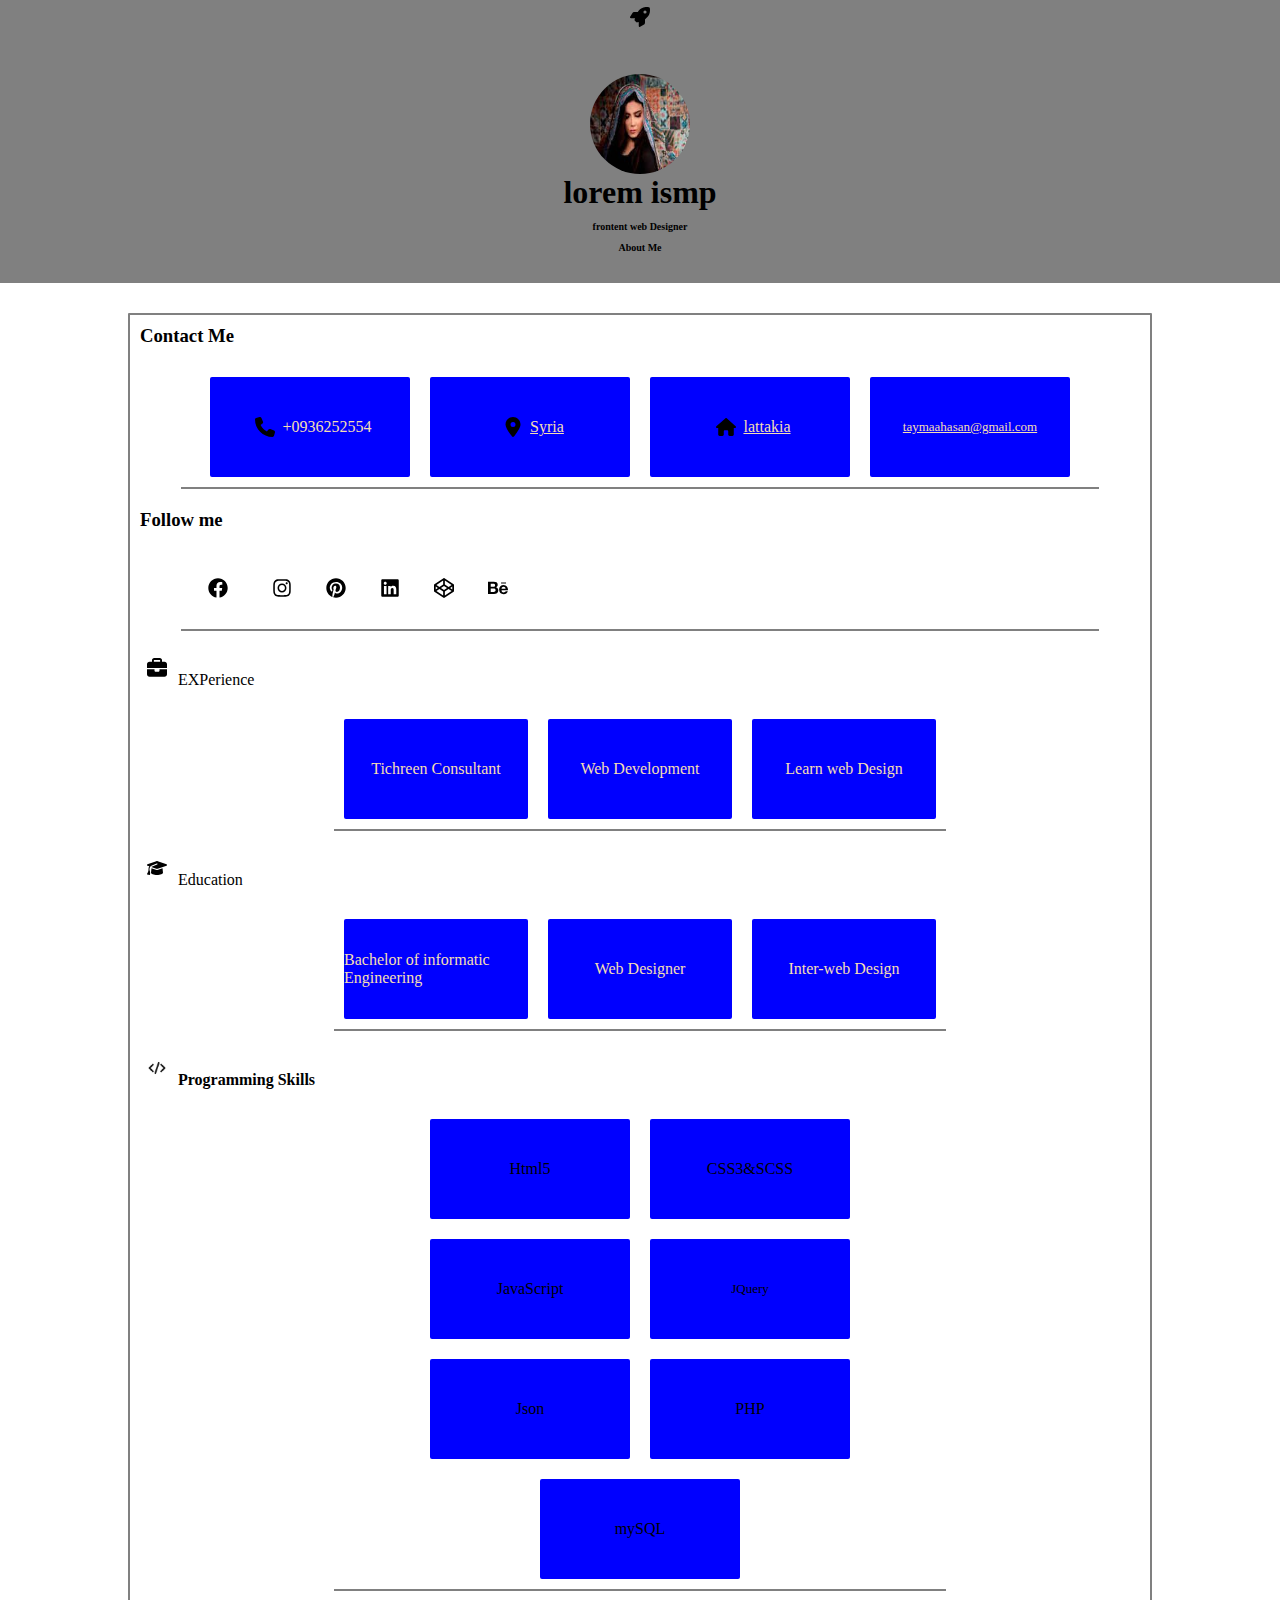
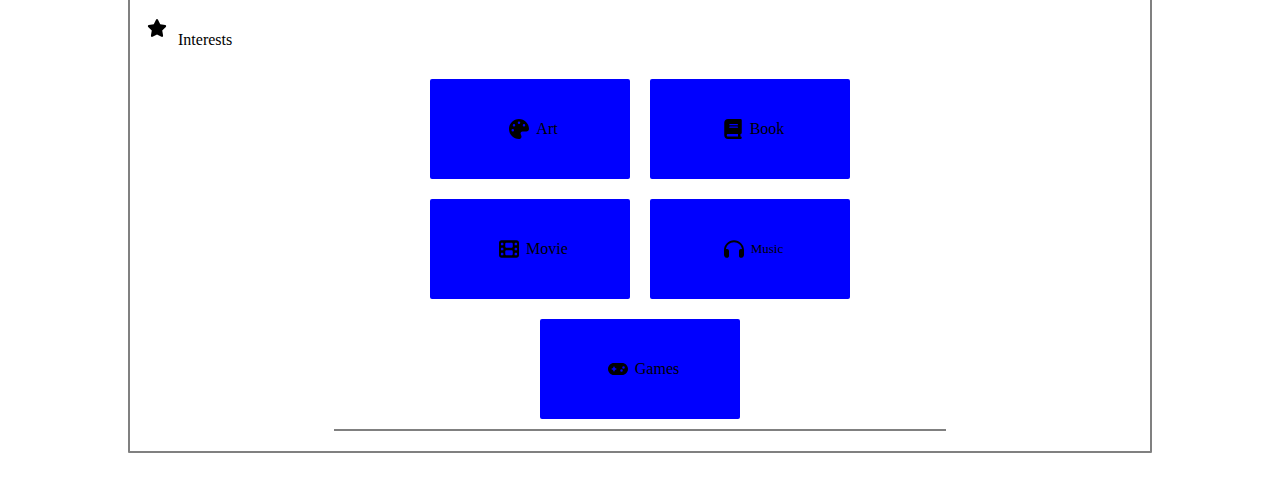
<file: task2-1/index2.html>
<!DOCTYPE html>
<html lang="en">
    <head>
        <meta charset="UTF-8">
        <meta name="viewport" content="width=device-width, initial-scale=1.0">
        <title>task2</title>
        <link rel="stylesheet" href="assest/style2.css"/>

    </head>
<body>

            <header>
                <nav class="about-me">
                    <img  class="img1-2-3" src="./assest/image/piolt.svg" /> 
                                    
                    <img class="jpg" src="./assest/image/taymaa.jpg" />

                <h1>lorem ismp</h1>
                <h3 class="h3h4"> frontent web  Designer</h3>
                <h4 class="h3h4"> About Me</h4> 
                </nav>
            </header> 

                  <main> 
                    <div class="box">
                        <h3 class="contactme">Contact Me</h3>
                   <div class="section1">
                           <div class="one">
                               <img  class="img1-2-3"src="./assest/image/phone.svg" />
                               <span class="colorwhite"> +0936252554</span> 
                           </div>
   
                               <div class="tow">
                                   <img  class="img1-2-3" src="./assest/image/location.svg" />
                                
                                   <a href="my location"  class="colorwhite">Syria</a>
                               </div>
   
                                   <div class="three">
                                       <img  class="img1-2-3" src="./assest/image/house.svg"/>
                                                    
                                                       <a href="my house" class="colorwhite">lattakia</a>
                                   </div>
                           
                               <div class="four">
                                   
                                   <a href="my mail"class="colorwhite">taymaahasan@gmail.com</a> 
                               </div>
                   </div>   
   
                   <h3 class="contactme">Follow me</h3>
   
                   <div  class="section2"> 
                           
                              
                                   <a href="https://www.facebook.com/profile.php?id=100090004147592&mibextid=JRoKGi" target="_blank" title="myfacebook page" style="margin: 20px;"><img src="./assest/image/facebook.svg" class="img1-2-3"/></a>
                                   <a href="instagram" target="_blank" title="myinstagram page" class="contactme"> <img src="./assest/image/instagram.svg"class="img1-2-3"/></a>
                                   <a href="pinterest" target="_blank" title="mypinterest page" class="contactme">   <img src="./assest/image/pinterest.svg" class="img1-2-3"/></a>
                                   <a href="liinkedin" target="_blank" title="mylinkedin page" class="contactme">  <img src="./assest/image/linkedin.svg"class="img1-2-3"/></a>
                                   <a href="codepen" target="_blank" title="mycodepen page" class="contactme">  <img src="./assest/image/codepen.svg" class="img1-2-3"/></a>
                                   <a href="behance" target="_blank" title="my behance page" class="contactme"> <img src="./assest/image/behance.svg"class="img1-2-3" /></a>
                           
                               
   
                   </div>
                       

   
                           
                       <span class="contactme" >
                           <img src="./assest/image/briefcase-solid.svg"  class="img1-2-3" />
                       EXPerience
                       </span>       
                       
                           <div class="section3">
                           
                               <div class="one colorwhite" >
                                   Tichreen Consultant
                               </div>
                               <div class="tow colorwhite" >
                                   Web Development
                               </div>
                                   <div class="three colorwhite">
                                   Learn web Design</div>
                           </div>
   
   
   
                
                        <span class="contactme">
                            <img src="./assest/image/graduation-cap-solid.svg" class="img1-2-3" />
                            Education
                        </span>       
                
                       <div class="section3">
   
                               <div class="one colorwhite" >
                                   Bachelor of informatic Engineering
                               </div>
                               <div class="tow colorwhite" >
                                   Web Designer
                               </div>
                                   <div class="three colorwhite">
                                       Inter-web Design</div>
                       </div>
   
                     
   
   
                       <span class="contactme" >
                           <img src="./assest/image/code.jpg" class="img1-2-3"/>
                           <b>Programming Skills</b>
                       </span>
   
                               <div class="section4">
                               
                                           <div class="one">
                                               Html5</div>
                                               <div class="tow">  CSS3&SCSS</div>
   
                                               <div class="three">  JavaScript</div>
   
                                               <div class="four"> JQuery</div>
   
                                               <div class="one"> Json</div>
   
                                               <div class="tow"> PHP</div>
   
                                               <div class="three"> mySQL</div>
   
                                   
                               
                               </div>
    
                            
   
   
                             <span class="contactme" >
                               <img src="./assest/image/star-solid.svg"  class="img1-2-3"/>
                               Interests
                             </span>
   
   
   
   
   
   
            
                                    <div class="section5">
            
                                                    
                                                    <div class="one">
                                                        <img src="./assest/image/palette-solid.svg" class="img1-2-3"/>
                                                        Art
                                                    </div>
                                                    <div class="one">
                                                    <img src="./assest/image/book-solid.svg"class="img1-2-3"/>
                                                    Book
                                                    </div>
                                                
                                                    <div class="three">
                                                    <img src="./assest/image/film-solid.svg" class="img1-2-3"/>
                                                    Movie
                                                </div>
                                            
                                                <div class="four">
                                                    <img src="./assest/image/headphones-solid.svg" class="img1-2-3"/>
                                                    Music
                                                </div>
                                            
                                                <div class="one">
                                                    <img src="./assest/image/gamepad-solid.svg" class="img1-2-3"/>
                                                    Games
                                                </div>
                                    </div>
   </div>

                  </main>          


</body>
</html>
</file>
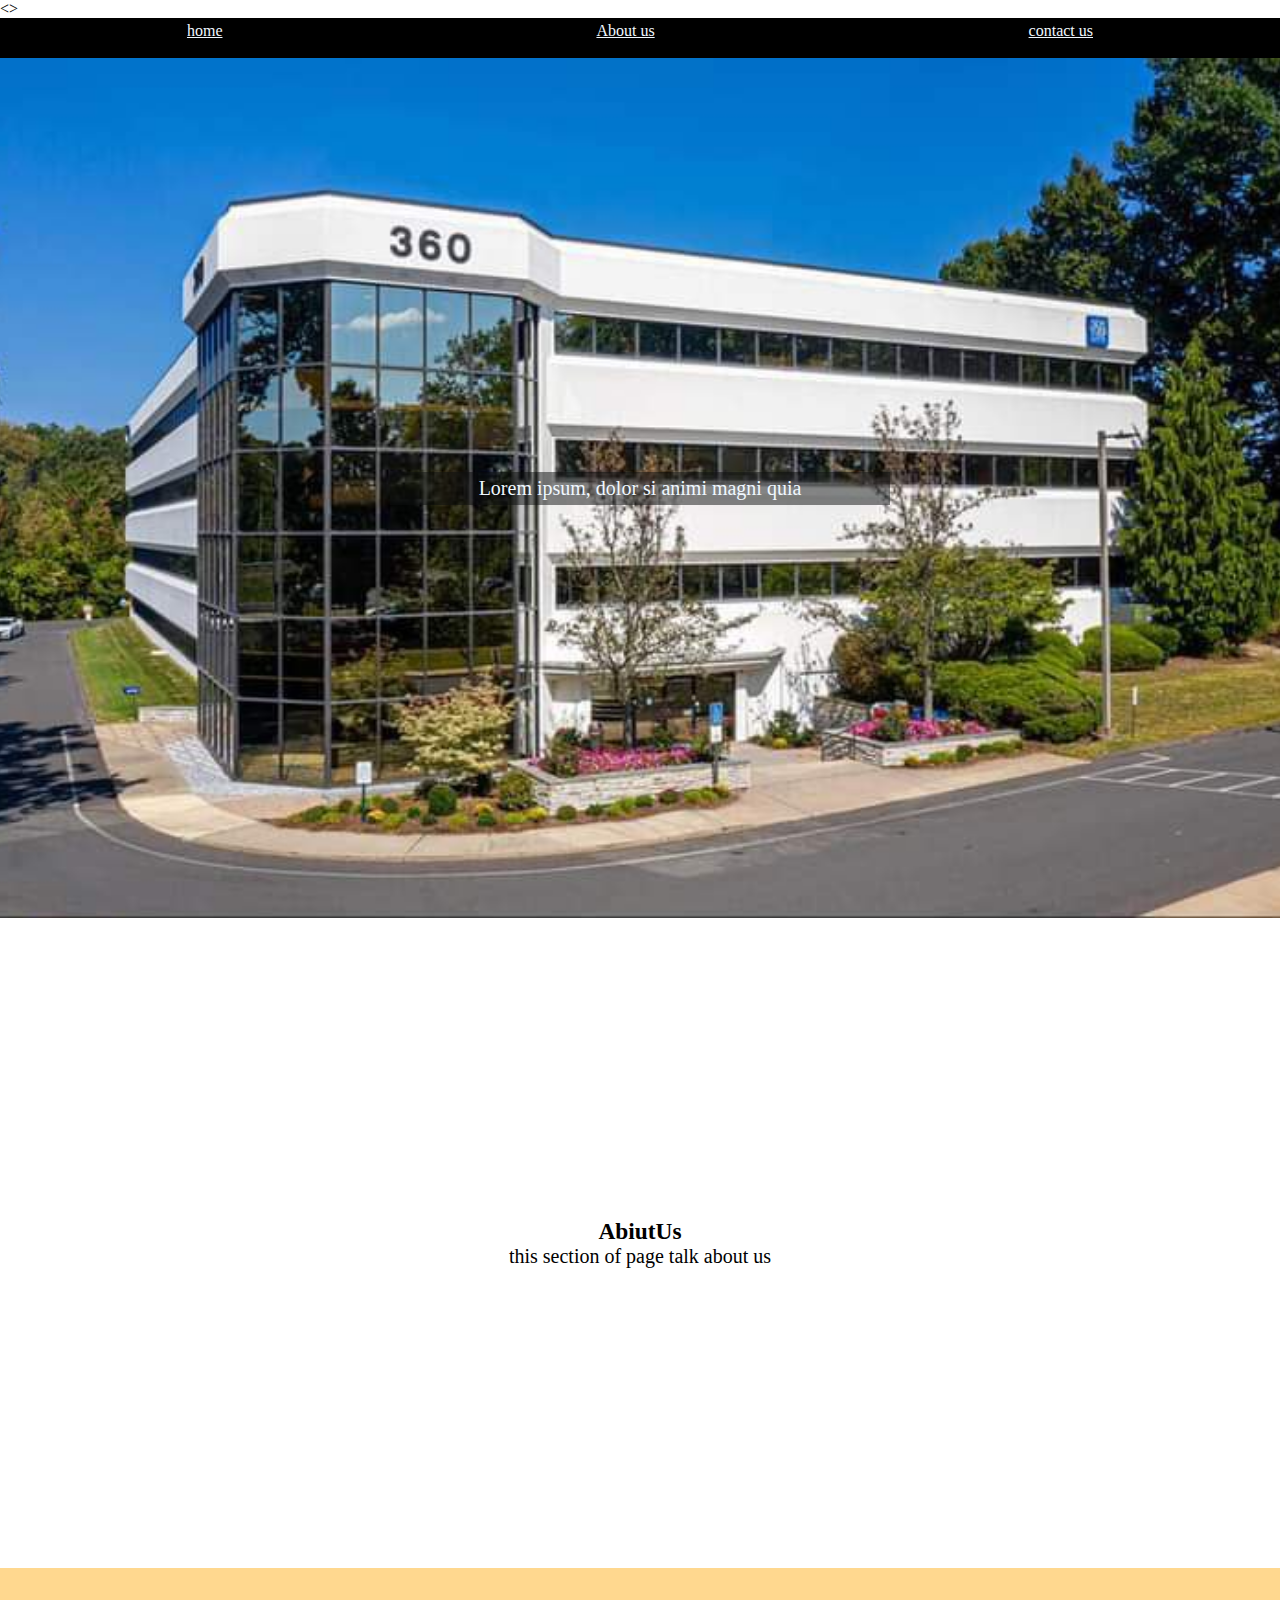
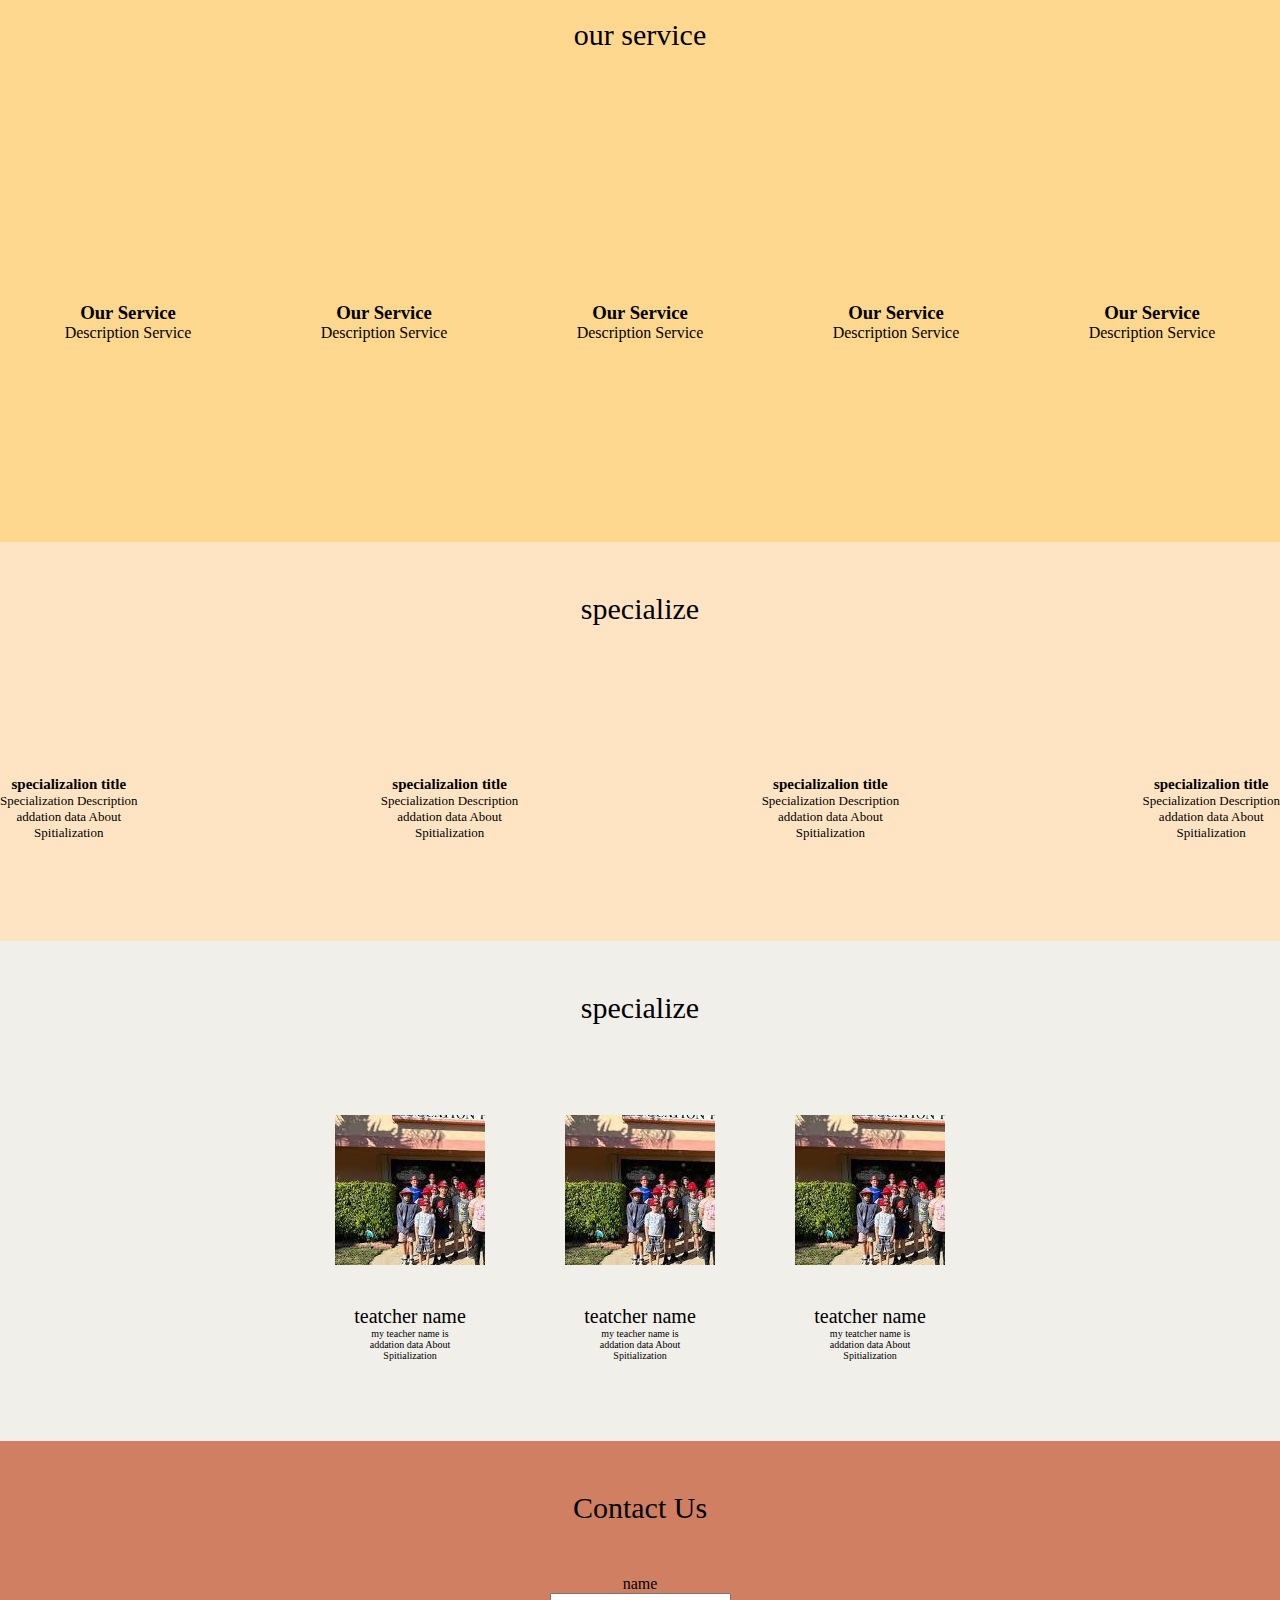
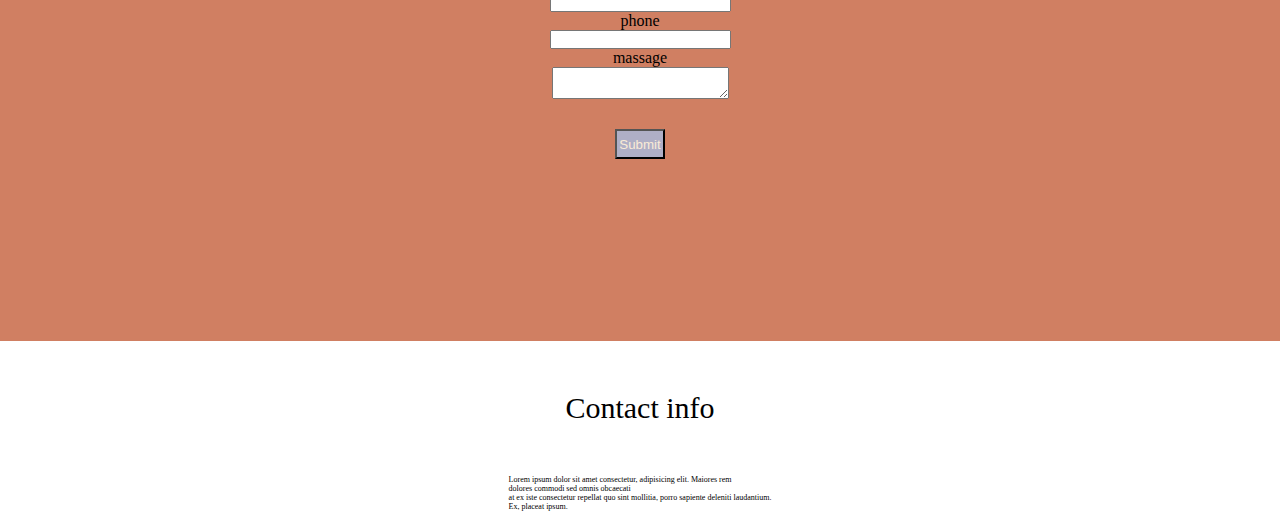
<file: task2-2/index2.html>
<!DOCTYPE html>
<html lang="en">
<head>
    <meta charset="UTF-8">
    <meta name="viewport" content="width=device-width, initial-scale=1.0">
    <title>task2</title>
    <link rel="stylesheet" href="./assest/style2.css"/>


</head>
<>
    
        <navbar class="navbar">
            <a href="#"> home</a>
            <a href="#"> About us </a>
          <a href="#"> contact us </a>
        </navbar>

        <div class="hero">
            <p  class="lorem">
            Lorem ipsum, dolor si animi magni quia 
            </p>
        </div>
    
    
           
            <div class="section2">
                
                <h3>AbiutUs</h3>

                this section of page talk about us

            </div>
            
            <div class="class-box">
                <p class="class-box-p3">our service</p>
                    <div class="section3">
                    
                                <div class="section3-div">
                                    <h3>Our Service</h3>
                                    Description Service
                                </div>
                                <div class="section3-div">
                                    <h3>Our Service</h3>
                                    Description Service
                                </div>

                                <div  class="section3-div">
                                    <h3>Our Service</h3>
                                    Description Service
                                </div>
                                <div class="section3-div">
                                    <h3>Our Service</h3>
                                    Description Service
                                </div>
                                <div class="section3-div">
                                    <h3>Our Service</h3>
                                    Description Service
                                </div>
                               

                    </div>


            </div>     
            
            




            
                                <div class="class-box4">
                                 <p class="class-box-p3">specialize</p>
                                        <div class="sectio4-div">
                                                        <div class="spesialization">
                                                                    <h3 class="class-box-h3">specializalion title</h3>
                                                                    <div class="p">
                                                                            <p>
                                                                                Specialization Description

                                                                            </p>
                                                                            <p>
                                                                        addation data About
                                                                                
                                                                            </p>
                                                                            <p>
                                                                                Spitialization
                                                                                
                                                                            </p>
                                                                    </div> 
                                                         </div>
                                                            

                                                        <div class="spesialization">
                                                                    <h3 class="class-box-h3">specializalion title</h3>
                                                                    <div class="p">
                                                                            <p>
                                                                                Specialization Description

                                                                            </p>
                                                                            <p>
                                                                        addation data About
                                                                                
                                                                            </p>
                                                                            <p>
                                                                                Spitialization
                                                                                
                                                                            </p>
                                                                    </div> 
                                                        </div>

                                                <div class="spesialization">
                                                            <h3 class="class-box-h3">specializalion title</h3>
                                                            <div class="p">
                                                                    <p>
                                                                        Specialization Description

                                                                    </p>
                                                                    <p>
                                                                addation data About
                                                                        
                                                                    </p>
                                                                    <p>
                                                                        Spitialization
                                                                        
                                                                    </p>
                                                            </div> 
                                                 </div>

                                         <div class="spesialization">
                                            <h3 class="class-box-h3">specializalion title</h3>
                                            <div class="p">
                                                    <p>
                                                        Specialization Description

                                                    </p>
                                                    <p>
                                                addation data About
                                                        
                                                    </p>
                                                    <p>
                                                        Spitialization
                                                        
                                                    </p>
                                            </div> 
                                        </div>
                                                            
                                                                     
    
                  </div>
                                </div>



 




  
    
                
                   
<div class="old-section">
                    <p class="class-box-p3">specialize</p> 
                    <div class="section6">                
                                            <div class="container1">

                                                <div class="div-img">

                                                </div>


                                                    <div class="pandbox6">
                                                            <p class="class-box-paragraph6">teatcher name</p>
                                                            <div class="p6">
                                                                    <p>
                                                                       my teacher name is 

                                                                    </p>
                                                                    <p>
                                                                addation data About
                                                                        
                                                                    </p>
                                                                    <p>
                                                                        Spitialization
                                                                        
                                                                    </p>
                                                        </div>  
                                                    </div>

                                            </div>








                                        <div class="container1">
                                                <div class="div-img">

                                                </div>
                                                <div class="pandbox6">
                                                    <p class="class-box-paragraph6">teatcher name</p>
                                                    <div class="p6">
                                                            <p>
                                                                my teacher name is 

                                                            </p>
                                                            <p>
                                                        addation data About
                                                                
                                                            </p>
                                                            <p>
                                                                Spitialization
                                                                
                                                            </p>
                                                </div>  
                                            </div>
                                                   
                                        </div>



                                            <div class="container1">
                                                <div class="div-img">

                                                </div>
                                                <div class="pandbox6">
                                                    <p class="class-box-paragraph6">teatcher name </p>
                                                    <div class="p6">
                                                            <p>
                                                             my teatcher name is 

                                                            </p>
                                                            <p>
                                                        addation data About
                                                                
                                                            </p>
                                                            <p>
                                                                Spitialization
                                                                
                                                            </p>
                                                </div>  
                                            </div> 
                                            
                                            


                                            </div>

                                            
                 </div>
</div>


   

















   <div class="form1">
    <p class="class-box-p3">Contact Us</p> 
    <form class="form2">
        <label>
            name 
        </label>
        <input type="text">
        <label>
            phone
        </label>
        <input type="tel">
        <label>
            massage
        </label>
        <textarea>

        </textarea>
        <input type="submit"  style="background-color: rgb(175, 175, 198);
        width: 50px;color: antiquewhite;
        height: 30px; margin: 30px;"></input>
    </form>
  </div>


  <p class="class-box-p3">Contact info </p> 
  <p class="class-box-mine">
    Lorem ipsum dolor sit amet consectetur, adipisicing elit. Maiores rem<br/>
     dolores commodi sed omnis obcaecati <br/>
    at ex iste consectetur repellat quo sint mollitia, porro sapiente deleniti laudantium.<br/>
     Ex, placeat ipsum.<br/>
  </p>





  </div>
</file>
<file: task2-1/assest/style2.css>
*{
    margin: 0px;
    padding:0px;
    box-sizing: border-box;

}



.jpg{
    width :100px;
     height:100px;
    margin-top: 40px;
    border-radius: 50%
}
.about-me{
padding-bottom: 30px;
    width:100%;
    background-color: grey;
    display: flex;
    justify-content: center;
    align-items: center;
    flex-direction: column;
}
.h3h4{
    font-size: 10px;
    margin-top: 10px;
}
 

.contactme{
    margin: 10px;
 }
 .img1-2-3{
     width:20px;
      height:20px;
      margin:7px;
 
 }



.box{
    border: 2px solid gray;
    border-radius: 1px;
    width: 80%;
    margin: 30px auto;
}

.one{
    margin: 10px 10px 10px 10px;
    background-color: blue;
    width: 200px;
    height: 100px;
    border-radius: 2px;
    display: flex;
    justify-content: center;
    align-items: center;
}
.colorwhite{
    color:wheat;
}

.tow{
    margin: 10px 10px 10px 10px;
    background-color: blue;
    width: 200px;
    height: 100px;
    border-radius: 2px;
    display: flex;
    justify-content: center;
    align-items: center;
}
.three{
    margin: 10px 10px 10px 10px;
  
    background-color: blue;
    width: 200px;
    height: 100px;
    border-radius: 2px;
    display: flex;
    justify-content: center;
    align-items: center;
}
.four{
    font-size: 13px;
    margin: 10px 10px 10px 10px;
    background-color: blue;
    width: 200px;
    height: 100px;
    border-radius: 2px;
    display: flex;
    justify-content: center;
    align-items: center;
}


.section1{
    display: flex;
    align-items: center;
    justify-content: center;
    margin: 20px auto;
      width: 90%;
      border-bottom: 2px solid gray;



}
.section2{
    display: flex;
    align-items:center;
    justify-content:flex-start;
    margin: 20px auto;
    width: 90%;
    border-bottom: 2px solid gray;

}



.section3{
    display: flex;
    align-items: center;
    justify-content: center;
    margin: 20px auto;
      width: 60%;
    border-bottom: 2px solid gray;
}
.section4{
    display: flex;
    align-items: center;
    justify-content: center;
    margin: 20px auto;
      width: 60%;
      flex-wrap: wrap;
      border-bottom: 2px solid gray;

}
.section5{
    display: flex;
    align-items: center;
    justify-content: center;
    margin: 20px auto;
      width: 60%;
      border-bottom: 2px solid gray;
      flex-wrap: wrap;


}
</file>
<file: task2-2/assest/style2.css>
*{
    margin: 0;
    padding: 0;
    box-sizing: border-box;
}
  .navbar{
    margin:auto;
    background-color: black;
    height:40px;
    width: 100%;
    display: flex;
    justify-content: space-around;

}
.navbar a{
    margin-top: 4px;
    color:aliceblue;
}


.hero{
 background-image: url("image/task2.jpg");
 width:100%;
 height:calc(100vh - 40px );
 background-repeat: no-repeat;
 background-position: center;
    background-size: cover;
display: flex;
align-items: center;
justify-content: center;}

.lorem{
    text-align: center;
    font-size: 20px;
    width: 500px;
    font-style:inherit;
    color:aliceblue;
    padding:5px;
    top:50px;
    background-color: rgb(12, 13, 14 ,0.5);

}
.section2{
    margin: 300px 0px;
    width: 100%;
    font-size: 20px;
   flex-direction: column;
    display: flex;
    justify-content: center;
    align-items: center;

}


.class-box{
    background-color: rgb(255, 216, 143);
    width: 100%;

}



.class-box-p3{
padding: 50px;
    font-size: 30px;
    display: flex;
 justify-content: center;
 align-items: center;

} 
.section3{
    display: flex;
    justify-content:space-around;
    
}

.section3-div{

    display: flex;
    align-items: center;
    justify-content: center;
    flex-direction: column;
    margin: 200px 0px;
}





.p{
    font-size: 13px;
    align-items: center;
    justify-content: center;
    display: flex;
    flex-direction: column;
    
}

.spesialization{ 
    margin: 100px 0px;
    align-items: center;
    justify-content: center;
    display: flex;
    flex-direction:column ;

}



 
.class-box-h3{
   
    font-size: 15px;
    
}

.class-box4{
    background-color: bisque;
}


.sectio4-div{ 
    display: flex;
    align-items: center;
    justify-content: space-between;
    flex-direction: row;
 
}

   
.old-section{
    width: 100%;
    height: 500px;
    background-color: rgb(241, 239, 234); 

}


 .section6{
 
  
     display: flex;
    align-items: center;
    justify-content:center }
  



 .div-img{
    margin: 40px;
 width: 150px;
 height: 150px;;
    background-image: url("image/jpg.jpg");
    background-repeat: no-repeat;
    /* background-position: center; */
    /* background-size: cover; */

}


 .class-box-paragraph6{
    font-size: 20px;
    
}
.p6{
    display: flex;
    align-items: center;
    flex-direction: column;
    font-size: 10px;
} 
 .pandbox6{
    justify-content: space-around;
    display: flex;
    align-items: center;
    flex-direction: column;
} 
 .container1{
    flex-direction: column;

    display: flex;
    justify-content:center;
    align-items: center;
    
} 




.all-plane{
    width: 100%;
    height: 1000px;
    background-color: bisque;
}





.form1{
    width:100%;
    height: 500px;
    background-color: rgb(208, 127, 98);
}
.form2{
    /* width: 50%;
    height: 50%; */
    display: flex;
    flex-direction: column;
    align-items: center;
    justify-content: center;

}

.class-box-mine{
    font-size: 8px;
    display: flex;
 justify-content: center;
 align-items: center;

}
</file>
